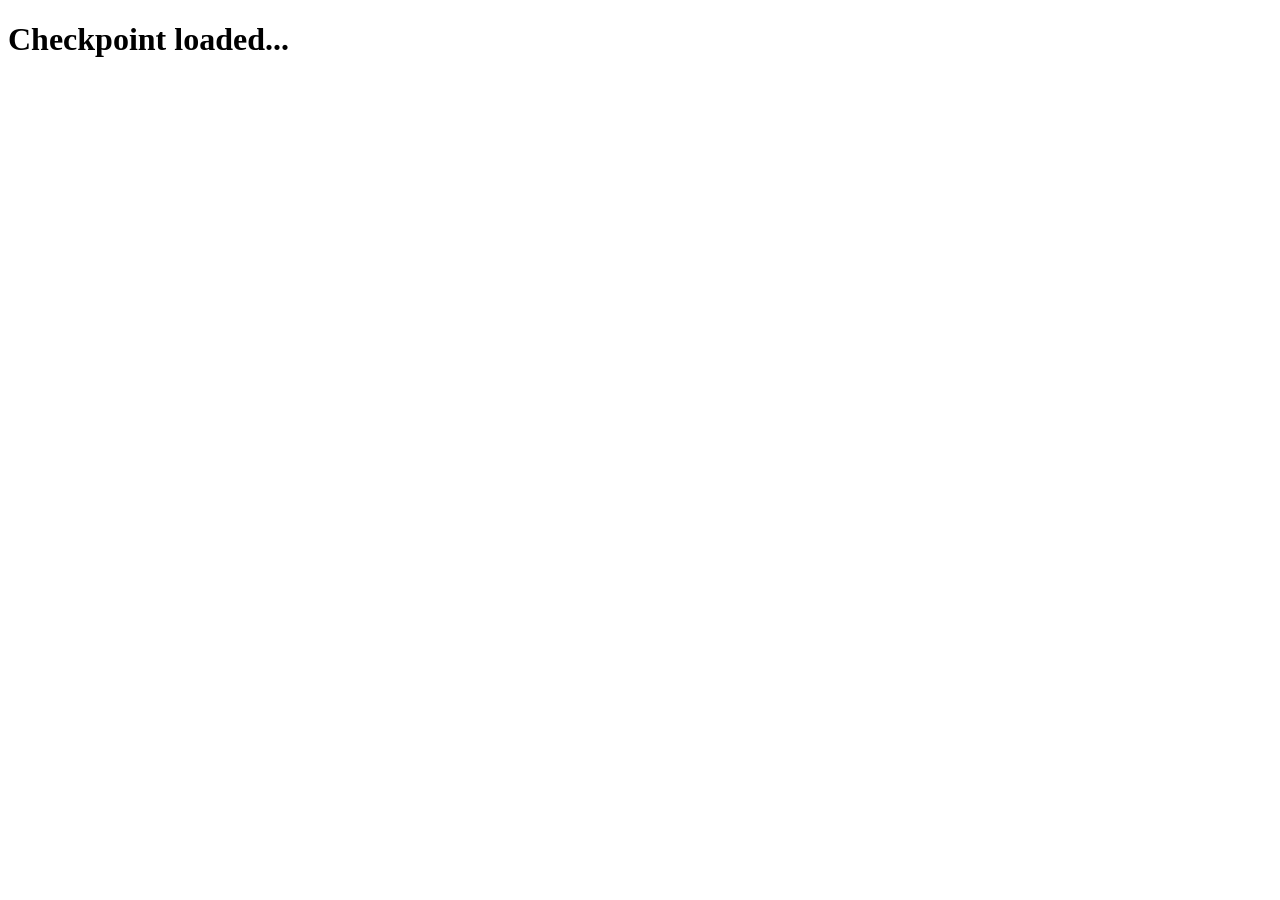
<file: part1-js/index.html>
<!DOCTYPE html>
<html lang="en">
  <!--
    NOTE — this is NOT a model for writing HTML.
    This file exists only to load index.js into a browser so you can see
    your console.log output in DevTools. A proper HTML page needs much more
    than this. You will build that from scratch in Part 2.
  -->
  <body>
    <h1>Checkpoint loaded...</h1>
    <script src="./index.js"></script>
  </body>
</html>
</file>
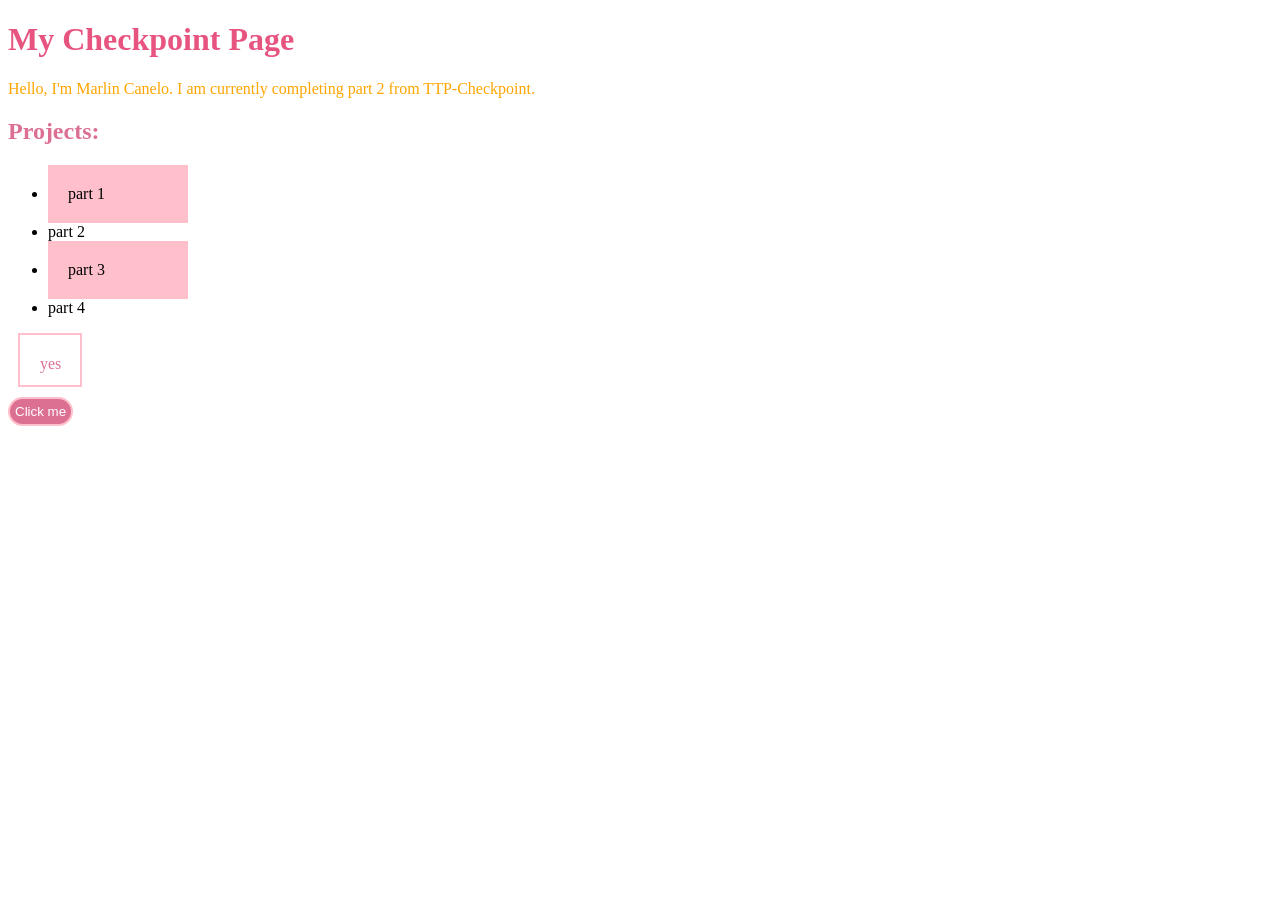
<file: part2-html-css/index.html>
<!-- 
  PART 2 — HTML & CSS
  ===================

  
  Instructions:
    - Write  your complete HTML page as one unit, starting below the divider at the very bottom
    - Write all of your CSS in look.css

    - try to write your solution without any references

    - Open this file with Live Server to check your work
    - EXPLAIN answers go as HTML comments inside your page,
      near the element or tag each question is about
    - The one exception is TASK 4 — answer that directly in this checklist

  ----------------------------------------------------------------
  CHECKLIST
  ----------------------------------------------------------------

  [ ] TASK 1 — Page structure
      Write a complete, valid HTML5 page from scratch.
      It must have a document type declaration, an html element,
      a head with a title tag, and a body. -->
  

<!DOCTYPE html> 
<html>
<head>
  <title> Document </title>
   <link rel="stylesheet" href="look.css">
   <!-- this will be read first -->
</head>

<body> 

  <h1>My Checkpoint Page</h1>

 <p id="intro"> Hello, I'm Marlin Canelo. I am currently completing part 2 from 
  TTP-Checkpoint.
 </p>

 <h2 id="section-title"> Projects: </h2>


 <ul>
  <li class=" highlight"> part 1</li>
  <li> part 2</li>
  <li class=" highlight"> part 3</li>
  <li> part 4</li>
 </ul>

 <div>
  <p id="box">yes</p>
  <button id="click-me"> Click me</button>
 </div>

<!--
class - contains varios element containing same type of
id - unique id for one element

same class - yes, comes from a group
same id - no, unique
-->








</body>





<!-- 

  [ ] TASK 2 — Link the stylesheet
      Inside the head, link look.css to this page.

      EXPLAIN (write your answer as a comment near your link tag):
        Why does the link to a stylesheet go in the head and not the body?







  [ ] TASK 3 — Page content
      Add ALL of the following elements inside the body:
        - An h1 with the text "My Checkpoint Page"
        - A paragraph with at least two sentences — give it an id of "intro"
        - An h2 with any text you choose — give it an id of "section-title"
        - An unordered list with exactly 4 list items
            Give the first and third items a class of "highlight"
            Leave the second and fourth without any class
        - A div containing any short text — give it an id of "box"
        - A button with the text "Click Me" — give it an id of "click-me"

      EXPLAIN (write your answer as a comment near your list):
        What is the difference between a class and an id?
        Can two elements on the same page share the same class?
        Can two elements on the same page share the same id?








  [ ] TASK 4 — Specificity (answer here, styles go in look.css)

        Look at these two CSS rules:

          p      { color: steelblue; }
          #intro { color: tomato;    }

        Both rules target the same paragraph.
        Which color will the paragraph actually be? Why does one rule win?

        Answer:
  tomato will show up bc #id refrence always win
  tho, if removed, it will show up blue.




--> 

<!-- ============================================================ -->
<!-- Write your complete HTML page starting below this line      -->
<!-- ============================================================ -->
</file>
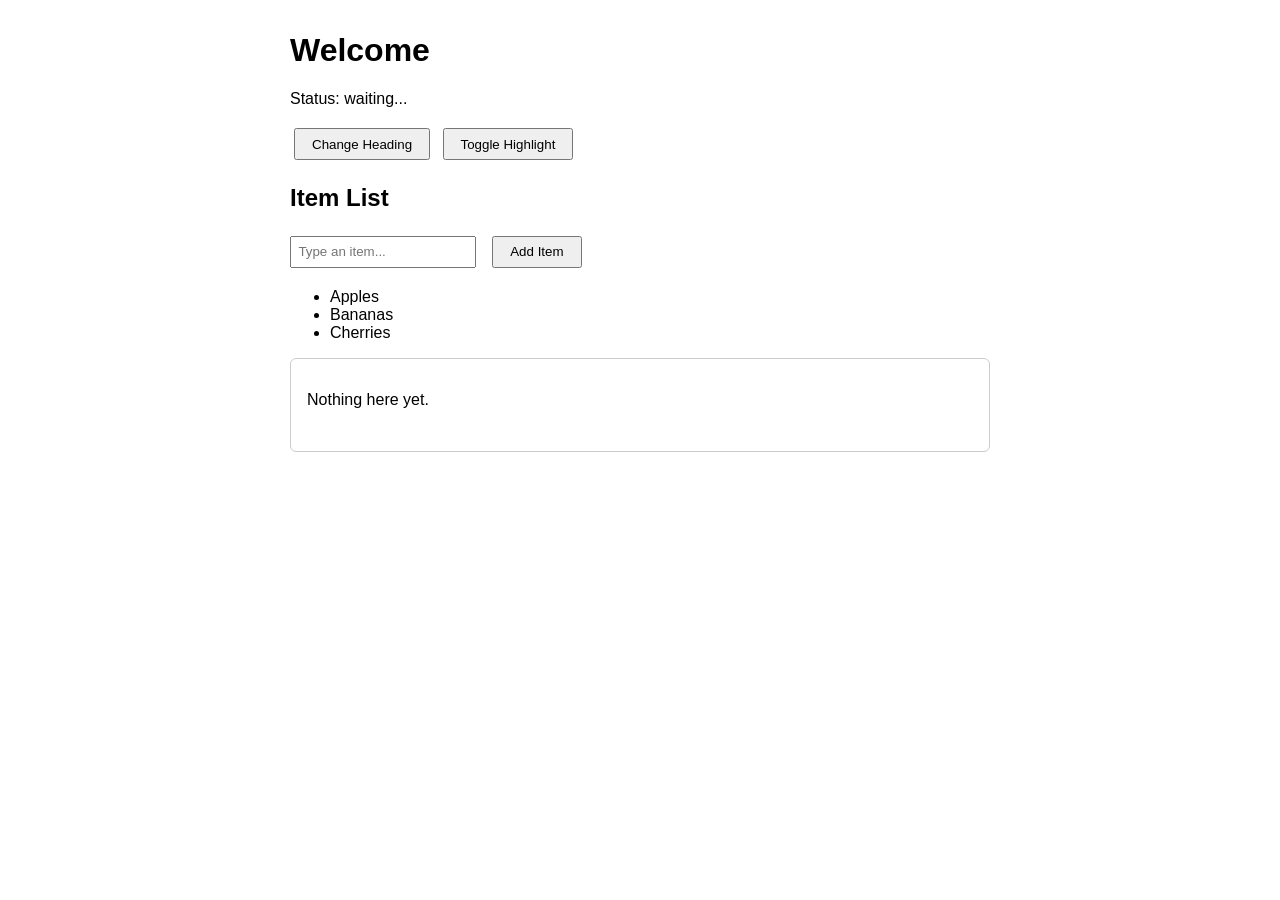
<file: part3-dom/part3-dom/index.html>
<!DOCTYPE html>
<html lang="en">
  <head>
    <meta charset="UTF-8" />
    <meta name="viewport" content="width=device-width, initial-scale=1.0" />
    <title>Part 3 — DOM</title>
    <link rel="stylesheet" href="page.css" />
    <!--
      TASK 1
      Link app.js here using the script tag.
      Make sure to use the defer attribute.

      EXPLAIN: What does defer do? What would happen if you put the script
              tag here WITHOUT defer?
              Write your answer as a comment below this line.

              answer: 
    -->
  </head>
  <body>

    <!--
      Do not edit anything below this comment.
      All of your work for Part 3 goes in app.js and page.css.
    -->

    <header>
      <h1 id="main-heading">Welcome</h1>
      <p id="subtitle">Status: waiting...</p>
    </header>

    <main>

      <section id="controls">
        <button id="change-btn">Change Heading</button>
        <button id="toggle-btn">Toggle Highlight</button>
      </section>

      <section id="list-section">
        <h2>Item List</h2>
        <input type="text" id="item-input" placeholder="Type an item..." />
        <button id="add-btn">Add Item</button>
        <ul id="item-list">
          <li class="list-item">Apples</li>
          <li class="list-item">Bananas</li>
          <li class="list-item">Cherries</li>
        </ul>
      </section>

      <section id="output-section">
        <div id="output-box">
          <p id="output-text">Nothing here yet.</p>
        </div>
      </section>

    </main>

  </body>
</html>
</file>
<file: part2-html-css/look.css>
/*
  PART 2 — CSS
  ============
  Write all of your styles here under each task.
  Open index.html in a browser to check your work.

  Answer EXPLAIN prompts as CSS comments directly below the relevant rule.
*/
 

 p { 
  color: steelblue; 
}

#intro {
color: tomato;  
  }




/*
  TASK A
  Using the body TAG selector, set a background color on the page.
*/

body {
  background-color: white;

}




/*
  TASK B
  Using the h1 TAG selector, set a font size and a color.
*/

h1 {
  font-size: 32px;
  color: #e75480;
}




/*
  TASK C
  Using the CLASS selector, style the list items with the highlight class.
  Give them a background color and some padding so they stand out.
*/


/* class attribute need . */
.highlight {
  background-color: pink;
  padding: 20px;
  width: 100px;
}




/*
  TASK D
  Using the ID selector, give the h2 with the id section-title a color that is
  different from the h1 and different from body text.
*/


/* id attribute need # */
#section-title {
  color: palevioletred;
}





/*
  TASK E
  Give the div with the box id all five of the following — each as a separate property:
    - a width
    - a height
    - a border
    - a padding
    - a margin

  EXPLAIN: What is the difference between padding and margin?
           Write your answer as a comment below this rule.


           answer:
*/

#box {
  width: 20px;
  height: 10px;
  border: 2px solid pink;
 
  padding: 20px;
  margin: 10px;
}






/*
  TASK F
  Style the button with the click-me id so it looks like a real button.
  It must have a background color, a text color, a border, padding,
  and a cursor: pointer that turns into a pointer when the user hovers over it.
*/

#click-me {
  background-color: palevioletred;
  color: white;
  border: 2px solid pink;
  border-radius: 20px;
  padding: 5px;
  cursor: pointer;

}

#click-me:hover {
  background-color: rebeccapurple;
}






/*
  TASK G — Specificity
  Write two rules that BOTH set the color of the paragraph with the id intro
    - One rule using the p tag selector
    - One rule using the id selector
  Set them to two different colors.

  Open the browser. Observe which color actually shows up.

  EXPLAIN: Which rule won? Why?
           What is CSS specificity and how does it determine which rule wins?
           Write your answer as a comment below these two rules.

           answer:
*/


p {
  color: palevioletred
}

#intro {
color: orange
}
</file>
<file: part3-dom/part3-dom/page.css>
/*
  PART 3 — CSS
  ============
  Style the page however you like. Make it readable.

  TASK A
  Define a class called .highlighted that changes both the
  background color and text color of any element it is applied to.
  JavaScript will add and remove this class — you just define what it looks like.
*/


/*
  Add any other styles you want below.
  At minimum, make the page not look broken.
*/

body {
  font-family: sans-serif;
  max-width: 700px;
  margin: 2rem auto;
  padding: 0 1rem;
}

input {
  padding: 0.4rem;
  margin-right: 0.5rem;
}

button {
  padding: 0.4rem 1rem;
  cursor: pointer;
  margin: 0.25rem;
}

#item-list {
  margin-top: 1rem;
}

#output-box {
  margin-top: 1rem;
  padding: 1rem;
  border: 1px solid #ccc;
  border-radius: 6px;
  min-height: 60px;
}
</file>
